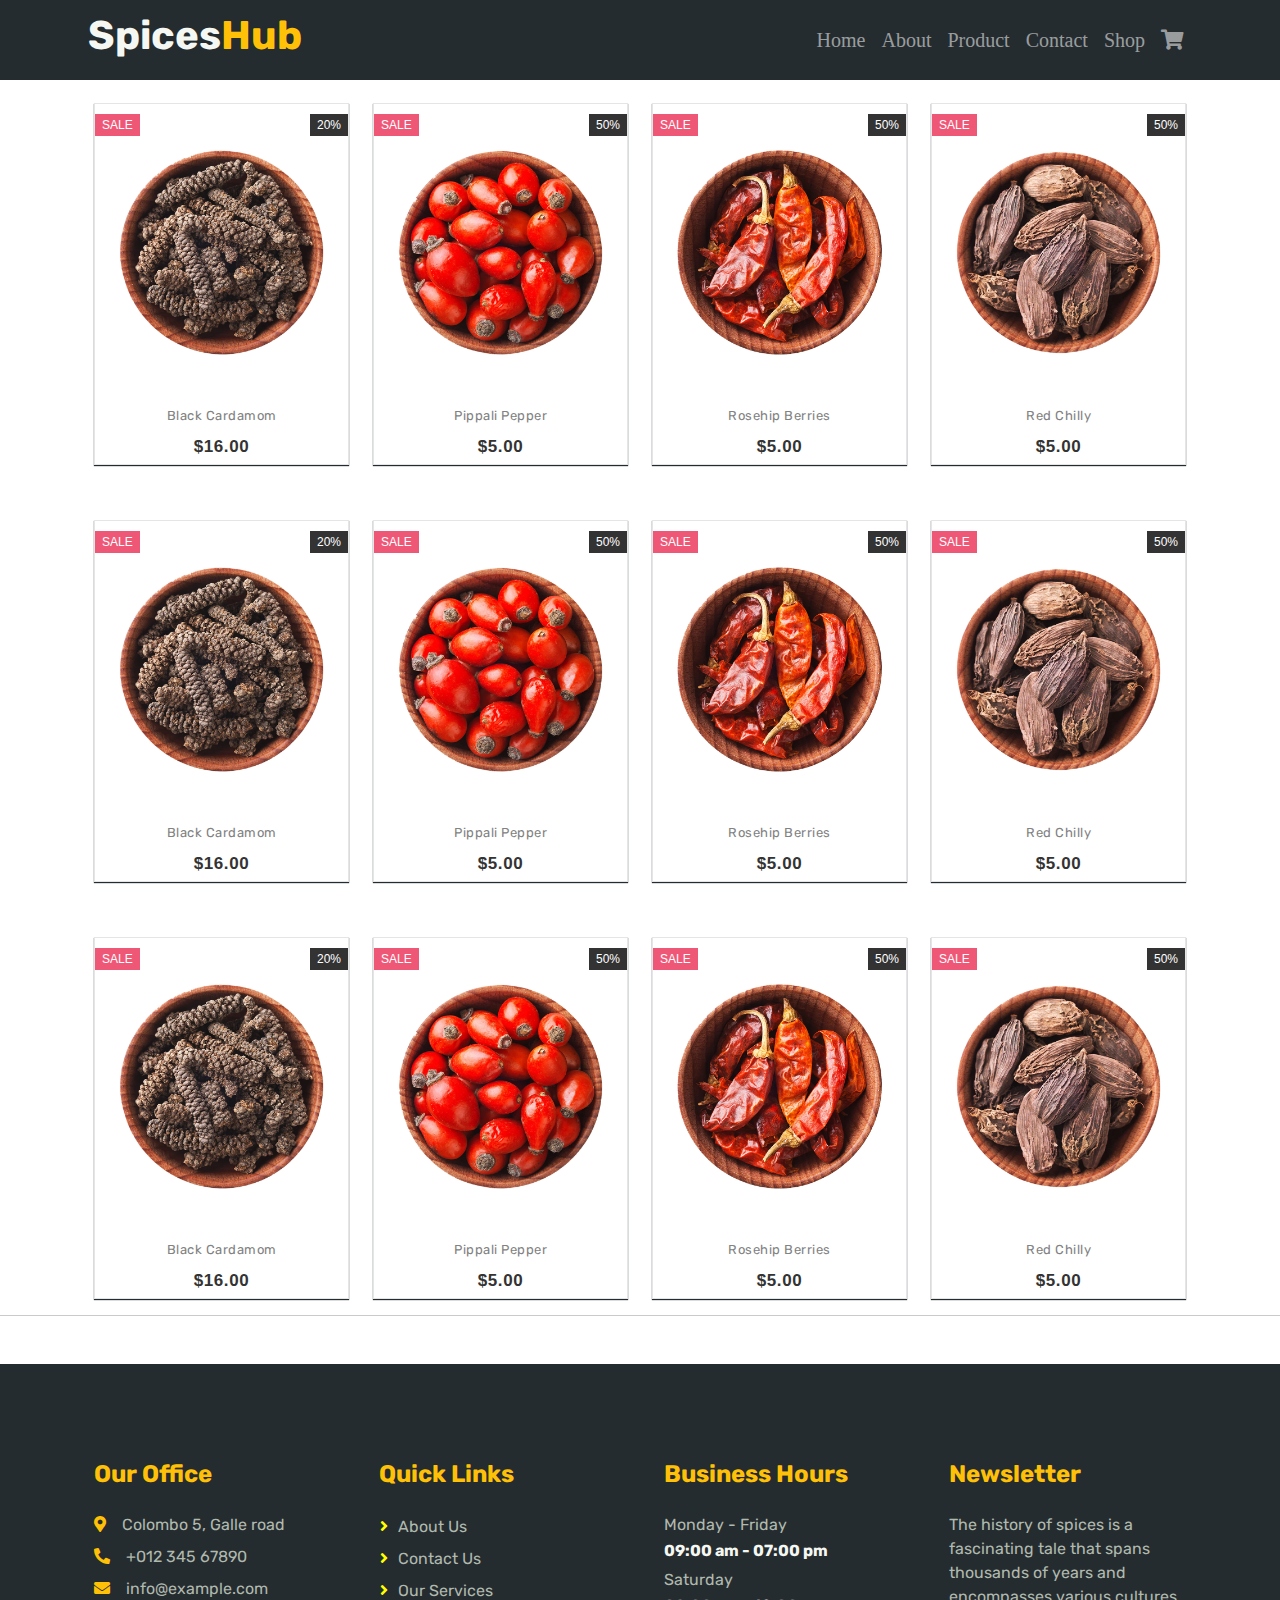
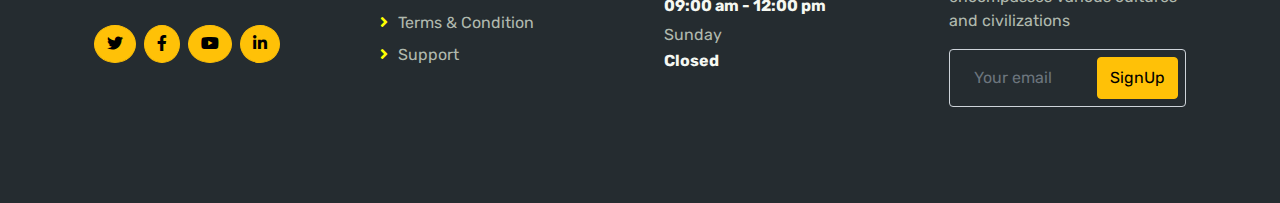
<file: product.html>
<!DOCTYPE html>
<html lang="en">
<head>
  <title>Website</title>
  <meta charset="utf-8">
  <meta name="viewport" content="width=device-width, initial-scale=1">
  <link href="https://cdn.jsdelivr.net/npm/bootstrap@5.3.0/dist/css/bootstrap.min.css" rel="stylesheet">
  <script src="https://cdn.jsdelivr.net/npm/bootstrap@5.3.0/dist/js/bootstrap.bundle.min.js"></script>

  <link href="css/main.css" rel="stylesheet">
  <link rel="preconnect" href="https://fonts.googleapis.com">

  <link href="https://cdnjs.cloudflare.com/ajax/libs/font-awesome/5.10.0/css/all.min.css" rel="stylesheet">

    
     <!-- Template Javascript -->
     <script src="js/main.js"></script>
     <link href="css/bootstrap.min.css" rel="stylesheet">




</head>
<body>

    <nav class="navbar navbar-expand-sm bg-dark navbar-dark menu-bar fixed-top ">
        <div class="container-fluid ">
          <a class="navbar-brand " href="#"><h1 class="logo text-light" style="font-family: 'Times New Roman', Times, serif;">Spices<span class=" text-warning">Hub</span></h1></a>
          <button class="navbar-toggler" type="button" data-bs-toggle="collapse" data-bs-target="#collapsibleNavbar">
            <span class="navbar-toggler-icon"></span>
          </button>
          <div class="collapse navbar-collapse bg-dark justify-content-end" id="collapsibleNavbar">
            <ul class="navbar-nav">
              <li class="nav-item">
                <a class="nav-link" href="#">Home</a>
              </li>
              <li class="nav-item">
                <a class="nav-link" href="#">About</a>
              </li>
              <li class="nav-item">
                  <a class="nav-link" href="product.html">Product</a>
              </li>
              <li class="nav-item">
                <a class="nav-link" href="#">Contact</a>
              </li> 
              <li class="nav-item">
                  <a class="nav-link" href="#">Shop</a>
                </li>  
              <li class="nav-item me-3 me-lg-0">
                  <a class="nav-link" href="#">
                      <i class="fas fa-shopping-cart"></i>
                  </a>
              </li>
              <!-- <li class="nav-item dropdown bg-dark">
                <a class="nav-link dropdown-toggle " href="#" role="button" data-bs-toggle="dropdown">Dropdown</a>
                <ul class="dropdown-menu bg-dark navbar-dark mt-2">
                  <li><a class="dropdown-item bg-dark" href="#">Link</a></li>
                  <li><a class="dropdown-item bg-dark" href="#">Another link</a></li>
                  <li><a class="dropdown-item bg-dark" href="#">A third link</a></li>
                </ul>
              </li> -->
            </ul>
          </div>
        </div>
      </nav>






 <!-- product-grid -->
   
    <div class="container mt-5">
  
      <div class="row">
          <div class="col-md-3 col-sm-6">
              <div class="product-grid">
                  <div class="product-image">
                      <a href="#">
                        <img class="pic-1" src="img/25_2000x.webp">
                        <img class="pic-2" src="img/25_2000x.webp">
                      </a>
                      <ul class="social">
                          <li><a href="" data-tip="Quick View"><i class="fa fa-search"></i></a></li>
                          <li><a href="" data-tip="Add to Wishlist"><i class="fa fa-shopping-bag"></i></a></li>
                          <li><a href="" data-tip="Add to Cart"><i class="fa fa-shopping-cart"></i></a></li>
                      </ul>
                      <span class="product-new-label">Sale</span>
                      <span class="product-discount-label">20%</span>
                  </div>
                  
                  <div class="product-content pb-4">
                    <h3 class="title"><a href="#">Black Cardamom</a></h3>
                      <div class="price">$16.00
                         
                      </div>
                    
                  </div>
              </div>
          </div>
          <div class="col-md-3 col-sm-6">
              <div class="product-grid">
                  <div class="product-image">
                      <a href="#">
                        <img class="pic-1" src="img/33_2000x.webp">
                        <img class="pic-2" src="img/33_2000x.webp">
                      </a>
                      <ul class="social">
                          <li><a href="" data-tip="Quick View"><i class="fa fa-search"></i></a></li>
                          <li><a href="" data-tip="Add to Wishlist"><i class="fa fa-shopping-bag"></i></a></li>
                          <li><a href="" data-tip="Add to Cart"><i class="fa fa-shopping-cart"></i></a></li>
                      </ul>
                      <span class="product-new-label">Sale</span>
                      <span class="product-discount-label">50%</span>
                  </div>
                
                  <div class="product-content pb-4">
                    <h3 class="title"><a href="#">Pippali Pepper</a></h3>
                      <div class="price">$5.00
                     
                      </div>
                     
                  </div>
              </div>
          </div>
          <div class="col-md-3 col-sm-6">
              <div class="product-grid">
                  <div class="product-image">
                      <a href="#">
                        <img class="pic-1" src="img/45_2000x.webp">
                        <img class="pic-2" src="img/45_2000x.webp">
                      </a>
                      <ul class="social">
                          <li><a href="" data-tip="Quick View"><i class="fa fa-search"></i></a></li>
                          <li><a href="" data-tip="Add to Wishlist"><i class="fa fa-shopping-bag"></i></a></li>
                          <li><a href="" data-tip="Add to Cart"><i class="fa fa-shopping-cart"></i></a></li>
                      </ul>
                      <span class="product-new-label">Sale</span>
                      <span class="product-discount-label">50%</span>
                  </div>
                 
                  <div class="product-content pb-4">
                    <h3 class="title"><a href="#">Rosehip Berries</a></h3>
                      <div class="price">$5.00
                       
                      </div>
                     
                  </div>
              </div>
          </div>
          <div class="col-md-3 col-sm-6">
              <div class="product-grid">
                  <div class="product-image">
                      <a href="#">
                        <img class="pic-1" src="img/9_2000x.webp">
                        <img class="pic-2" src="img/9_2000x.webp">
                      </a>
                      <ul class="social">
                          <li><a href="" data-tip="Quick View"><i class="fa fa-search"></i></a></li>
                          <li><a href="" data-tip="Add to Wishlist"><i class="fa fa-shopping-bag"></i></a></li>
                          <li><a href="" data-tip="Add to Cart"><i class="fa fa-shopping-cart"></i></a></li>
                      </ul>
                      <span class="product-new-label">Sale</span>
                      <span class="product-discount-label">50%</span>
                  </div>
                
                  <div class="product-content pb-4">
                    <h3 class="title"><a href="#">Red Chilly</a></h3>
                      <div class="price">$5.00
                         
                      </div>
              
                  </div>
              </div>
          </div>
      </div>


      <div class="row">
        <div class="col-md-3 col-sm-6">
            <div class="product-grid">
                <div class="product-image">
                    <a href="#">
                      <img class="pic-1" src="img/25_2000x.webp">
                      <img class="pic-2" src="img/25_2000x.webp">
                    </a>
                    <ul class="social">
                        <li><a href="" data-tip="Quick View"><i class="fa fa-search"></i></a></li>
                        <li><a href="" data-tip="Add to Wishlist"><i class="fa fa-shopping-bag"></i></a></li>
                        <li><a href="" data-tip="Add to Cart"><i class="fa fa-shopping-cart"></i></a></li>
                    </ul>
                    <span class="product-new-label">Sale</span>
                    <span class="product-discount-label">20%</span>
                </div>
                
                <div class="product-content pb-4">
                  <h3 class="title"><a href="#">Black Cardamom</a></h3>
                    <div class="price">$16.00
                       
                    </div>
                  
                </div>
            </div>
        </div>
        <div class="col-md-3 col-sm-6">
            <div class="product-grid">
                <div class="product-image">
                    <a href="#">
                      <img class="pic-1" src="img/33_2000x.webp">
                      <img class="pic-2" src="img/33_2000x.webp">
                    </a>
                    <ul class="social">
                        <li><a href="" data-tip="Quick View"><i class="fa fa-search"></i></a></li>
                        <li><a href="" data-tip="Add to Wishlist"><i class="fa fa-shopping-bag"></i></a></li>
                        <li><a href="" data-tip="Add to Cart"><i class="fa fa-shopping-cart"></i></a></li>
                    </ul>
                    <span class="product-new-label">Sale</span>
                    <span class="product-discount-label">50%</span>
                </div>
              
                <div class="product-content pb-4">
                  <h3 class="title"><a href="#">Pippali Pepper</a></h3>
                    <div class="price">$5.00
                   
                    </div>
                   
                </div>
            </div>
        </div>
        <div class="col-md-3 col-sm-6">
            <div class="product-grid">
                <div class="product-image">
                    <a href="#">
                      <img class="pic-1" src="img/45_2000x.webp">
                      <img class="pic-2" src="img/45_2000x.webp">
                    </a>
                    <ul class="social">
                        <li><a href="" data-tip="Quick View"><i class="fa fa-search"></i></a></li>
                        <li><a href="" data-tip="Add to Wishlist"><i class="fa fa-shopping-bag"></i></a></li>
                        <li><a href="" data-tip="Add to Cart"><i class="fa fa-shopping-cart"></i></a></li>
                    </ul>
                    <span class="product-new-label">Sale</span>
                    <span class="product-discount-label">50%</span>
                </div>
               
                <div class="product-content pb-4">
                  <h3 class="title"><a href="#">Rosehip Berries</a></h3>
                    <div class="price">$5.00
                     
                    </div>
                   
                </div>
            </div>
        </div>
        <div class="col-md-3 col-sm-6">
            <div class="product-grid">
                <div class="product-image">
                    <a href="#">
                      <img class="pic-1" src="img/9_2000x.webp">
                      <img class="pic-2" src="img/9_2000x.webp">
                    </a>
                    <ul class="social">
                        <li><a href="" data-tip="Quick View"><i class="fa fa-search"></i></a></li>
                        <li><a href="" data-tip="Add to Wishlist"><i class="fa fa-shopping-bag"></i></a></li>
                        <li><a href="" data-tip="Add to Cart"><i class="fa fa-shopping-cart"></i></a></li>
                    </ul>
                    <span class="product-new-label">Sale</span>
                    <span class="product-discount-label">50%</span>
                </div>
              
                <div class="product-content pb-4">
                  <h3 class="title"><a href="#">Red Chilly</a></h3>
                    <div class="price">$5.00
                       
                    </div>
            
                </div>
            </div>
        </div>
    </div>

    <div class="row">
        <div class="col-md-3 col-sm-6">
            <div class="product-grid">
                <div class="product-image">
                    <a href="#">
                      <img class="pic-1" src="img/25_2000x.webp">
                      <img class="pic-2" src="img/25_2000x.webp">
                    </a>
                    <ul class="social">
                        <li><a href="" data-tip="Quick View"><i class="fa fa-search"></i></a></li>
                        <li><a href="" data-tip="Add to Wishlist"><i class="fa fa-shopping-bag"></i></a></li>
                        <li><a href="" data-tip="Add to Cart"><i class="fa fa-shopping-cart"></i></a></li>
                    </ul>
                    <span class="product-new-label">Sale</span>
                    <span class="product-discount-label">20%</span>
                </div>
                
                <div class="product-content pb-4">
                  <h3 class="title"><a href="#">Black Cardamom</a></h3>
                    <div class="price">$16.00
                       
                    </div>
                  
                </div>
            </div>
        </div>
        <div class="col-md-3 col-sm-6">
            <div class="product-grid">
                <div class="product-image">
                    <a href="#">
                      <img class="pic-1" src="img/33_2000x.webp">
                      <img class="pic-2" src="img/33_2000x.webp">
                    </a>
                    <ul class="social">
                        <li><a href="" data-tip="Quick View"><i class="fa fa-search"></i></a></li>
                        <li><a href="" data-tip="Add to Wishlist"><i class="fa fa-shopping-bag"></i></a></li>
                        <li><a href="" data-tip="Add to Cart"><i class="fa fa-shopping-cart"></i></a></li>
                    </ul>
                    <span class="product-new-label">Sale</span>
                    <span class="product-discount-label">50%</span>
                </div>
              
                <div class="product-content pb-4">
                  <h3 class="title"><a href="#">Pippali Pepper</a></h3>
                    <div class="price">$5.00
                   
                    </div>
                   
                </div>
            </div>
        </div>
        <div class="col-md-3 col-sm-6">
            <div class="product-grid">
                <div class="product-image">
                    <a href="#">
                      <img class="pic-1" src="img/45_2000x.webp">
                      <img class="pic-2" src="img/45_2000x.webp">
                    </a>
                    <ul class="social">
                        <li><a href="" data-tip="Quick View"><i class="fa fa-search"></i></a></li>
                        <li><a href="" data-tip="Add to Wishlist"><i class="fa fa-shopping-bag"></i></a></li>
                        <li><a href="" data-tip="Add to Cart"><i class="fa fa-shopping-cart"></i></a></li>
                    </ul>
                    <span class="product-new-label">Sale</span>
                    <span class="product-discount-label">50%</span>
                </div>
               
                <div class="product-content pb-4">
                  <h3 class="title"><a href="#">Rosehip Berries</a></h3>
                    <div class="price">$5.00
                     
                    </div>
                   
                </div>
            </div>
        </div>
        <div class="col-md-3 col-sm-6">
            <div class="product-grid">
                <div class="product-image">
                    <a href="#">
                      <img class="pic-1" src="img/9_2000x.webp">
                      <img class="pic-2" src="img/9_2000x.webp">
                    </a>
                    <ul class="social">
                        <li><a href="" data-tip="Quick View"><i class="fa fa-search"></i></a></li>
                        <li><a href="" data-tip="Add to Wishlist"><i class="fa fa-shopping-bag"></i></a></li>
                        <li><a href="" data-tip="Add to Cart"><i class="fa fa-shopping-cart"></i></a></li>
                    </ul>
                    <span class="product-new-label">Sale</span>
                    <span class="product-discount-label">50%</span>
                </div>
              
                <div class="product-content pb-4">
                  <h3 class="title"><a href="#">Red Chilly</a></h3>
                    <div class="price">$5.00
                       
                    </div>
            
                </div>
            </div>
        </div>
    </div>
  </div>



   <!-- <div class="container ">
  
    <div class="row">
        <div class="col-md-3 col-sm-6">
            <div class="product-grid">
                <div class="product-image">
                    <a href="#">
                        <img class="pic-1" src="https://www.w3schools.com/bootstrap4/img_avatar4.png">
                        <img class="pic-2" src="https://www.w3schools.com/bootstrap4/img_avatar3.png">
                    </a>
                    <ul class="social">
                        <li><a href="" data-tip="Quick View"><i class="fa fa-search"></i></a></li>
                        <li><a href="" data-tip="Add to Wishlist"><i class="fa fa-shopping-bag"></i></a></li>
                        <li><a href="" data-tip="Add to Cart"><i class="fa fa-shopping-cart"></i></a></li>
                    </ul>
                    <span class="product-new-label">Sale</span>
                    <span class="product-discount-label">20%</span>
                </div>
                
                <div class="product-content pb-4">
                    <h3 class="title"><a href="#">Women's Blouse</a></h3>
                    <div class="price">$16.00
                       
                    </div>
                  
                </div>
            </div>
        </div>
        <div class="col-md-3 col-sm-6">
            <div class="product-grid">
                <div class="product-image">
                    <a href="#">
                        <img class="pic-1" src="https://www.w3schools.com/bootstrap4/img_avatar4.png">
                        <img class="pic-2" src="https://www.w3schools.com/bootstrap4/img_avatar3.png">
                    </a>
                    <ul class="social">
                        <li><a href="" data-tip="Quick View"><i class="fa fa-search"></i></a></li>
                        <li><a href="" data-tip="Add to Wishlist"><i class="fa fa-shopping-bag"></i></a></li>
                        <li><a href="" data-tip="Add to Cart"><i class="fa fa-shopping-cart"></i></a></li>
                    </ul>
                    <span class="product-new-label">Sale</span>
                    <span class="product-discount-label">50%</span>
                </div>
              
                <div class="product-content pb-4">
                    <h3 class="title"><a href="#">Men's Plain Tshirt</a></h3>
                    <div class="price">$5.00
                   
                    </div>
                   
                </div>
            </div>
        </div>
        <div class="col-md-3 col-sm-6">
            <div class="product-grid">
                <div class="product-image">
                    <a href="#">
                        <img class="pic-1" src="https://www.w3schools.com/bootstrap4/img_avatar4.png">
                        <img class="pic-2" src="https://www.w3schools.com/bootstrap4/img_avatar3.png">
                    </a>
                    <ul class="social">
                        <li><a href="" data-tip="Quick View"><i class="fa fa-search"></i></a></li>
                        <li><a href="" data-tip="Add to Wishlist"><i class="fa fa-shopping-bag"></i></a></li>
                        <li><a href="" data-tip="Add to Cart"><i class="fa fa-shopping-cart"></i></a></li>
                    </ul>
                    <span class="product-new-label">Sale</span>
                    <span class="product-discount-label">50%</span>
                </div>
               
                <div class="product-content pb-4">
                    <h3 class="title"><a href="#">Men's Plain Tshirt</a></h3>
                    <div class="price">$5.00
                     
                    </div>
                   
                </div>
            </div>
        </div>
        <div class="col-md-3 col-sm-6">
            <div class="product-grid">
                <div class="product-image">
                    <a href="#">
                        <img class="pic-1" src="https://www.w3schools.com/bootstrap4/img_avatar4.png">
                        <img class="pic-2" src="https://www.w3schools.com/bootstrap4/img_avatar3.png">
                    </a>
                    <ul class="social">
                        <li><a href="" data-tip="Quick View"><i class="fa fa-search"></i></a></li>
                        <li><a href="" data-tip="Add to Wishlist"><i class="fa fa-shopping-bag"></i></a></li>
                        <li><a href="" data-tip="Add to Cart"><i class="fa fa-shopping-cart"></i></a></li>
                    </ul>
                    <span class="product-new-label">Sale</span>
                    <span class="product-discount-label">50%</span>
                </div>
              
                <div class="product-content pb-4">
                    <h3 class="title"><a href="#">Men's Plain Tshirt</a></h3>
                    <div class="price">$5.00
                       
                    </div>
            
                </div>
            </div>
        </div>
    </div>
</div> -->




<!-- <div class="container ">
  
  <div class="row">
      <div class="col-md-3 col-sm-6">
          <div class="product-grid">
              <div class="product-image">
                  <a href="#">
                      <img class="pic-1" src="https://www.w3schools.com/bootstrap4/img_avatar4.png">
                      <img class="pic-2" src="https://www.w3schools.com/bootstrap4/img_avatar3.png">
                  </a>
                  <ul class="social">
                      <li><a href="" data-tip="Quick View"><i class="fa fa-search"></i></a></li>
                      <li><a href="" data-tip="Add to Wishlist"><i class="fa fa-shopping-bag"></i></a></li>
                      <li><a href="" data-tip="Add to Cart"><i class="fa fa-shopping-cart"></i></a></li>
                  </ul>
                  <span class="product-new-label">Sale</span>
                  <span class="product-discount-label">20%</span>
              </div>
              
              <div class="product-content pb-4">
                  <h3 class="title"><a href="#">Women's Blouse</a></h3>
                  <div class="price">$16.00
                     
                  </div>
                
              </div>
          </div>
      </div>
      <div class="col-md-3 col-sm-6">
          <div class="product-grid">
              <div class="product-image">
                  <a href="#">
                      <img class="pic-1" src="https://www.w3schools.com/bootstrap4/img_avatar4.png">
                      <img class="pic-2" src="https://www.w3schools.com/bootstrap4/img_avatar3.png">
                  </a>
                  <ul class="social">
                      <li><a href="" data-tip="Quick View"><i class="fa fa-search"></i></a></li>
                      <li><a href="" data-tip="Add to Wishlist"><i class="fa fa-shopping-bag"></i></a></li>
                      <li><a href="" data-tip="Add to Cart"><i class="fa fa-shopping-cart"></i></a></li>
                  </ul>
                  <span class="product-new-label">Sale</span>
                  <span class="product-discount-label">50%</span>
              </div>
            
              <div class="product-content pb-4">
                  <h3 class="title"><a href="#">Men's Plain Tshirt</a></h3>
                  <div class="price">$5.00
                 
                  </div>
                 
              </div>
          </div>
      </div>
      <div class="col-md-3 col-sm-6">
          <div class="product-grid">
              <div class="product-image">
                  <a href="#">
                      <img class="pic-1" src="https://www.w3schools.com/bootstrap4/img_avatar4.png">
                      <img class="pic-2" src="https://www.w3schools.com/bootstrap4/img_avatar3.png">
                  </a>
                  <ul class="social">
                      <li><a href="" data-tip="Quick View"><i class="fa fa-search"></i></a></li>
                      <li><a href="" data-tip="Add to Wishlist"><i class="fa fa-shopping-bag"></i></a></li>
                      <li><a href="" data-tip="Add to Cart"><i class="fa fa-shopping-cart"></i></a></li>
                  </ul>
                  <span class="product-new-label">Sale</span>
                  <span class="product-discount-label">50%</span>
              </div>
             
              <div class="product-content pb-4">
                  <h3 class="title"><a href="#">Men's Plain Tshirt</a></h3>
                  <div class="price">$5.00
                   
                  </div>
                 
              </div>
          </div>
      </div>
      <div class="col-md-3 col-sm-6">
          <div class="product-grid">
              <div class="product-image">
                  <a href="#">
                      <img class="pic-1" src="https://www.w3schools.com/bootstrap4/img_avatar4.png">
                      <img class="pic-2" src="https://www.w3schools.com/bootstrap4/img_avatar3.png">
                  </a>
                  <ul class="social">
                      <li><a href="" data-tip="Quick View"><i class="fa fa-search"></i></a></li>
                      <li><a href="" data-tip="Add to Wishlist"><i class="fa fa-shopping-bag"></i></a></li>
                      <li><a href="" data-tip="Add to Cart"><i class="fa fa-shopping-cart"></i></a></li>
                  </ul>
                  <span class="product-new-label">Sale</span>
                  <span class="product-discount-label">50%</span>
              </div>
            
              <div class="product-content pb-4">
                  <h3 class="title"><a href="#">Men's Plain Tshirt</a></h3>
                  <div class="price">$5.00
                     
                  </div>
          
              </div>
          </div>
      </div>
  </div>
</div> -->
<hr>

 <!-- End of the product-grid -->


  
  





   <!-- Footer Start -->
   <div class="container-fluid bg-dark footer mt-5 py-5 wow fadeIn" data-wow-delay="0.1s">
      <div class="container py-5">
          <div class="row g-5">
              <div class="col-lg-3 col-md-6">
                  <h4 class="text-warning mb-4">Our Office</h4>
                  <p class="mb-2"><i class="fa fa-map-marker-alt text-warning me-3"></i>Colombo 5, Galle road</p>
                  <p class="mb-2"><i class="fa fa-phone-alt text-warning me-3"></i>+012 345 67890</p>
                  <p class="mb-2"><i class="fa fa-envelope text-warning me-3"></i>info@example.com</p>
                  <div class="d-flex pt-3">
                      <a class="btn btn-square btn-warning rounded-circle me-2" href=""><i class="fab fa-twitter"></i></a>
                      <a class="btn btn-square btn-warning rounded-circle me-2" href=""><i class="fab fa-facebook-f"></i></a>
                      <a class="btn btn-square btn-warning rounded-circle me-2" href=""><i class="fab fa-youtube"></i></a>
                      <a class="btn btn-square btn-warning rounded-circle me-2" href=""><i class="fab fa-linkedin-in"></i></a>
                  </div>
              </div>
              <div class="col-lg-3 col-md-6">
                  <h4 class="text-warning mb-4">Quick Links</h4>
                  <a class="btn btn-link" href="">About Us</a>
                  <a class="btn btn-link" href="">Contact Us</a>
                  <a class="btn btn-link" href="">Our Services</a>
                  <a class="btn btn-link" href="">Terms & Condition</a>
                  <a class="btn btn-link" href="">Support</a>
              </div>
              <div class="col-lg-3 col-md-6">
                  <h4 class="text-warning mb-4">Business Hours</h4>
                  <p class="mb-1">Monday - Friday</p>
                  <h6 class="text-light">09:00 am - 07:00 pm</h6>
                  <p class="mb-1">Saturday</p>
                  <h6 class="text-light">09:00 am - 12:00 pm</h6>
                  <p class="mb-1">Sunday</p>
                  <h6 class="text-light">Closed</h6>
              </div>
              <div class="col-lg-3 col-md-6">
                  <h4 class="text-warning mb-4">Newsletter</h4>
                  <p>The history of spices is a fascinating tale that spans thousands of years and encompasses various cultures and civilizations</p>
                  <div class="position-relative w-100">
                      <input class="form-control bg-transparent w-100 py-3 ps-4 pe-5" type="text" placeholder="Your email">
                      <button type="button" class="btn btn-warning py-2 position-absolute top-0 end-0 mt-2 me-2">SignUp</button>
                  </div>
              </div>
          </div>
      </div>
  </div>
  <!-- Footer End -->






   <!-- Template Javascript -->
   <script src="js/main.js"></script>
    



</body>
</html>
</file>
<file: css/main.css>
/* Import Roboto font from Google Fonts (optional) */
@import url('https://fonts.googleapis.com/css2?family=Rubik:wght@400;500;700&display=swap');


body, h1, h2, h3, h4, h5, h6 {
  font-family: 'Rubik', sans-serif !important;
}

* {
  margin: 0;
  padding: 0;
  box-sizing: border-box;
}
.menu-bar {
  background-color: black;
  height: 80px;
  width: 100%;
  display: flex;
  padding: 0 5%;
  position: relative;
 
  
}
.menu-bar ul li a {
  font-size: 20px;
  color: white;
  text-decoration: none;
  transition: all 0.3s;
  font-family: 'Reem Kufi', serif;
  font-size: 20px;
  padding-left:30px;
  box-shadow:4px;
}
.menu-bar ul li a:hover {
  color: yellow;
}
.header-logo{
  color:blue;
  font-family: 'Times New Roman', Times, serif;
}
.main-nav{
  display: flex;
  justify-content: flex-start;
}


/*** Store ***/
.store-item .store-overlay {
  position: absolute;
  top: 0;
  left: 0;
  width: 100%;
  height: 100%;
  display: flex;
  flex-direction: column;
  align-items: center;
  justify-content: center;
  background: rgba(138, 180, 78, .3);
  opacity: 0;
  transition: .5s;
}
.store-item:hover .store-overlay {
  opacity: 1;
}
.history-phara{
  text-align: justify;
}

/* tasty section */
.tasty_section {
  width: 100%;
  height: 500px;
  background-image: url(../img/slider2_1.webp);
  background-repeat: no-repeat;
  background-size: cover;
  display: flex;
  justify-content: center;
  align-items: center;
}
.tasty_section h2 {
  font-size: 80px;
  text-align: center;
  font-weight: bold;
  color: #e3e647;
  text-transform: uppercase;
}

/* end tasty section */
/*** Service ***/
.service-item {
  position: relative;
  border-radius: 8px;
  box-shadow: 0 0 45px rgba(0, 0, 0, .07);
}
.service-item .service-img {
  position: absolute;
  width: 100%;
  height: 100%;
  top: 0;
  left: 0;
  border-radius: 2px;
  overflow: hidden;
  z-index: -1;
}
.service-item .service-img img {
  position: absolute;
  width: 100%;
  height: 100%;
  left: 0;
  object-fit: cover;
  border-radius: 10px;
}
.service-item .service-img::before {
  position: absolute;
  content: "";
  width: 100%;
  height: 100%;
  top: 0;
  left: 0;
  background: rgba(0, 0, 0, .5);
  border-radius: 10px;
  z-index: 1;
}
.service-item .service-img::after {
  position: absolute;
  content: "";
  width: 100%;
  height: 100%;
  top: 0;
  left: 0;
  background: #b3b2b2;
  transition: .5s ease-out;
  z-index: 2;
  box: shadow 15px;
}
.service-item:hover .service-img::after {
  width: 0;
  left: auto;
  right: 0;
}
.service-item .service-text .service-icon {
  width: 140px;
  height: 140px;
  padding: 15px;
  margin-top: -70px;
  margin-bottom: 40px;
  background: #FFFFFF;
  border-radius: 140px;
  overflow: hidden;
  box-shadow: 0 0 60px rgba(0, 0, 0, .1);
}
.service-item .service-text h5, .service-item .service-text p {
  transition: .5s;
}
.service-item:hover .service-text h5, .service-item:hover .service-text p {
  color: #FFFFFF;
}
/*** Footer ***/
.footer {
  color: #B0B9AE;
}
.footer .btn.btn-link {
  display: block;
  margin-bottom: 5px;
  padding: 0;
  text-align: left;
  color: #B0B9AE;
  font-weight: normal;
  text-transform: capitalize;
  transition: .3s;
}
.footer .btn.btn-link::before {
  position: relative;
  content: "\f105";
  font-family: "Font Awesome 5 Free";
  font-weight: 900;
  color: yellow;
  margin-right: 10px;
}
.footer .btn.btn-link:hover {
  color: white;
  letter-spacing: 1px;
  box-shadow: none;
}



/********************* Shopping  **********************/

.demo{
 padding:45px 0
}
.product-grid2{
  font-family:'Open Sans',sans-serif;
  position:relative;
  box-shadow:10px black;
}
.product-grid2 .product-image2{
 overflow:hidden;
 position:relative;
 height: 18rem;
}
.product-grid2 .product-image2 a{
 display:block
}
.product-grid2 .product-image2 img{
 width:100%;
 height:auto
}
.product-image2 .pic-1{
 opacity:1;
 transition:all .5s
}
.product-grid2:hover .product-image2 .pic-1{
 opacity:0
}
.product-image2 .pic-2{
 width:100%;
 height:100%;
 opacity:0;
 position:absolute;
 top:0;
 left:0;
 transition:all .5s
}
.product-grid2:hover .product-image2 .pic-2{
 opacity:1
}
.product-grid2 .social{
 padding:0;
 margin:0;
 position:absolute;
 bottom:50px;
 right:25px;
 z-index:1
}
.product-grid2 .social li{
 margin:0 0 10px;
 display:block;
 transform:translateX(100px);
 transition:all .5s
}
.product-grid2:hover .social li{
 transform:translateX(0)
}
.product-grid2:hover .social li:nth-child(2){
 transition-delay:.15s
}
.product-grid2:hover .social li:nth-child(3){
 transition-delay:.25s
}
.product-grid2 .social li a{
 color:#505050;
 background-color:#fff;
 font-size:17px;
 line-height:45px;
 text-align:center;
 height:45px;
 width:45px;
 border-radius:50%;
 display:block;
 transition:all .3s ease 0s
}
.product-grid2 .social li a:hover{
 color:#fff;
 background-color:#3498db;
 box-shadow:0 0 10px rgba(0,0,0,.5)
}
.product-grid2 .social li a:after,.product-grid2 .social li a:before{
 content:attr(data-tip);
 color:#fff;
 background-color:#000;
 font-size:12px;
 line-height:22px;
 border-radius:3px;
 padding:0 5px;
 white-space:nowrap;
 opacity:0;
 transform:translateX(-50%);
 position:absolute;
 left:50%;
 top:-30px
}
.product-grid2 .social li a:after{
 content:'';
 height:15px;
 width:15px;
 border-radius:0;
 transform:translateX(-50%) rotate(45deg);
 top:-22px;
 z-index:-1
}
.product-grid2 .social li a:hover:after,.product-grid2 .social li a:hover:before{
 opacity:1
}
.product-grid2 .add-to-cart{
 color:#fff;
 background-color:#404040;
 font-size:15px;
 text-align:center;
 width:100%;
 padding:10px 0;
 display:block;
 position:absolute;
 left:0;
 bottom:-100%;
 transition:all .3s
}
.product-grid2 .add-to-cart:hover{
 background-color:#3498db;
 text-decoration:none
}
.product-grid2:hover .add-to-cart{
 bottom:0
}
.product-grid2 .product-new-label{
 background-color:#3498db;
 color:#fff;
 font-size:17px;
 padding:5px 10px;
 position:absolute;
 right:0;
 top:0;
 transition:all .3s
}
.product-grid2:hover .product-new-label{
 opacity:0
}
.product-grid2 .product-content{
 padding:20px 10px;
 text-align:center
}
.product-grid2 .title{
 font-size:17px;
 margin:0 0 7px
}
.product-grid2 .title a{
 color:#303030
}
.product-grid2 .title a:hover{
 color:#3498db
}
.product-grid2 .price{
 color:#303030;
 font-size:15px
}
@media screen and (max-width:990px){
 .product-grid2{
     margin-bottom:30px
 }
}




/********************* product page **********************/
.product-grid{
  font-family:Raleway,sans-serif;
  text-align:center;
  padding:0 0 72px;
  border:1px solid rgba(0,0,0,.1);
  overflow:hidden;
  position:relative;
  z-index:1;
  margin-top:55px;
  box-shadow: 0 1px 1px;
}
.product-grid .product-image{
  position:relative;
  transition:all .3s ease 0s;
  height: 18rem;
}
.product-grid .product-image a{
  display:block
}
.product-grid .product-image img{
  width:100%;
  height:auto
}
.product-grid .pic-1{
  opacity:1;
  transition:all .3s ease-out 0s
}
.product-grid:hover .pic-1{
  opacity:1
}
.product-grid .pic-2{
  opacity:0;
  position:absolute;
  top:0;
  left:0;
  transition:all .3s ease-out 0s
}
.product-grid:hover .pic-2{
  opacity:1
}
.product-grid .social{
  width:150px;
  padding:0;
  margin:0;
  list-style:none;
  opacity:0;
  transform:translateY(-50%) translateX(-50%);
  position:absolute;
  top:60%;
  left:50%;
  z-index:1;
  transition:all .3s ease 0s
}
.product-grid:hover .social{
  opacity:1;
  top:50%
}
.product-grid .social li{
  display:inline-block
}
.product-grid .social li a{
  color:#fff;
  background-color:#333;
  font-size:16px;
  line-height:40px;
  text-align:center;
  height:40px;
  width:40px;
  margin:0 2px;
  display:block;
  position:relative;
  transition:all .3s ease-in-out
}
.product-grid .social li a:hover{
  color:#fff;
  background-color:#ef5777
}
.product-grid .social li a:after,.product-grid .social li a:before{
  content:attr(data-tip);
  color:#fff;
  background-color:#000;
  font-size:12px;
  letter-spacing:1px;
  line-height:20px;
  padding:1px 5px;
  white-space:nowrap;
  opacity:0;
  transform:translateX(-50%);
  position:absolute;
  left:50%;
  top:-30px
}
.product-grid .social li a:after{
  content:'';
  height:15px;
  width:15px;
  border-radius:0;
  transform:translateX(-50%) rotate(45deg);
  top:-20px;
  z-index:-1
}
.product-grid .social li a:hover:after,.product-grid .social li a:hover:before{
  opacity:1
}
.product-grid .product-discount-label,.product-grid .product-new-label{
  color:#fff;
  background-color:#ef5777;
  font-size:12px;
  text-transform:uppercase;
  padding:2px 7px;
  display:block;
  position:absolute;
  top:10px;
  left:0
}
.product-grid .product-discount-label{
  background-color:#333;
  left:auto;
  right:0
}
.product-grid .rating{
  color:#FFD200;
  font-size:12px;
  padding:12px 0 0;
  margin:0;
  list-style:none;
  position:relative;
  z-index:-1
}
.product-grid .rating li.disable{
  color:rgba(0,0,0,.2)
}
.product-grid .product-content{
  background-color:#fff;
  text-align:center;
  padding:12px 0;
  margin:0 auto;
  position:absolute;
  left:0;
  right:0;
  bottom:-27px;
  z-index:1;
  transition:all .3s
}
.product-grid:hover .product-content{
  bottom:0
}
.product-grid .title{
  font-size:13px;
  font-weight:400;
  letter-spacing:.5px;
  text-transform:capitalize;
  margin:0 0 10px;
  transition:all .3s ease 0s
}
.product-grid .title a{
  color:#828282
}
.product-grid .title a:hover,.product-grid:hover .title a{
  color:#ef5777
}
.product-grid .price{
  color:#333;
  font-size:17px;
  font-family:Montserrat,sans-serif;
  font-weight:700;
  letter-spacing:.6px;
  margin-bottom:8px;
  text-align:center;
  transition:all .3s
}
.product-grid .price span{
  color:#999;
  font-size:13px;
  font-weight:400;
  text-decoration:line-through;
  margin-left:3px;
  display:inline-block
}
.product-grid .add-to-cart{
  color:#000;
  font-size:13px;
  font-weight:600
}
@media only screen and (max-width:990px){
  .product-grid{
      margin-bottom:30px
  }
}


.product-img {
  width: 400px;
  height: 400px;
  object-fit: cover;
}


/* Hero section */
.hero {
  background-size: cover;
  background-position: center center;
  width: auto;
  height: 15rem;
}

/* Cart QTY */
.custom-input {
  max-width: 50px;
  /* set the maximum width of the input field */
}

.carousel-caption {
  position: absolute;
  top: 30%;
  left: 50%;
  padding: 20px;
  color: white;
  border-radius: 10px;
}


.carousel-caption h1 {
  font-size: 5rem; 
  margin-bottom: 20px;
  color: white;
}

/* Hide the checkboxes */
.form-check-input {
  display: none;
}

/* Style the buttons as unselected */
.form-check-label {
  display: inline-block;
  padding: 0.5rem 1rem;
  background-color: #f0f0f0;
  color: #333;
  border: 1px solid #ccc;
  border-radius: 5px;
  cursor: pointer;
}

.form-check-label:hover {
  background-color: #e0e0e0;
}


/* Style the buttons as selected when checked */
.form-check-input:checked + .form-check-label {
  background-color: #007bff;
  color: #fff;
  border-color: #007bff;
}
</file>
